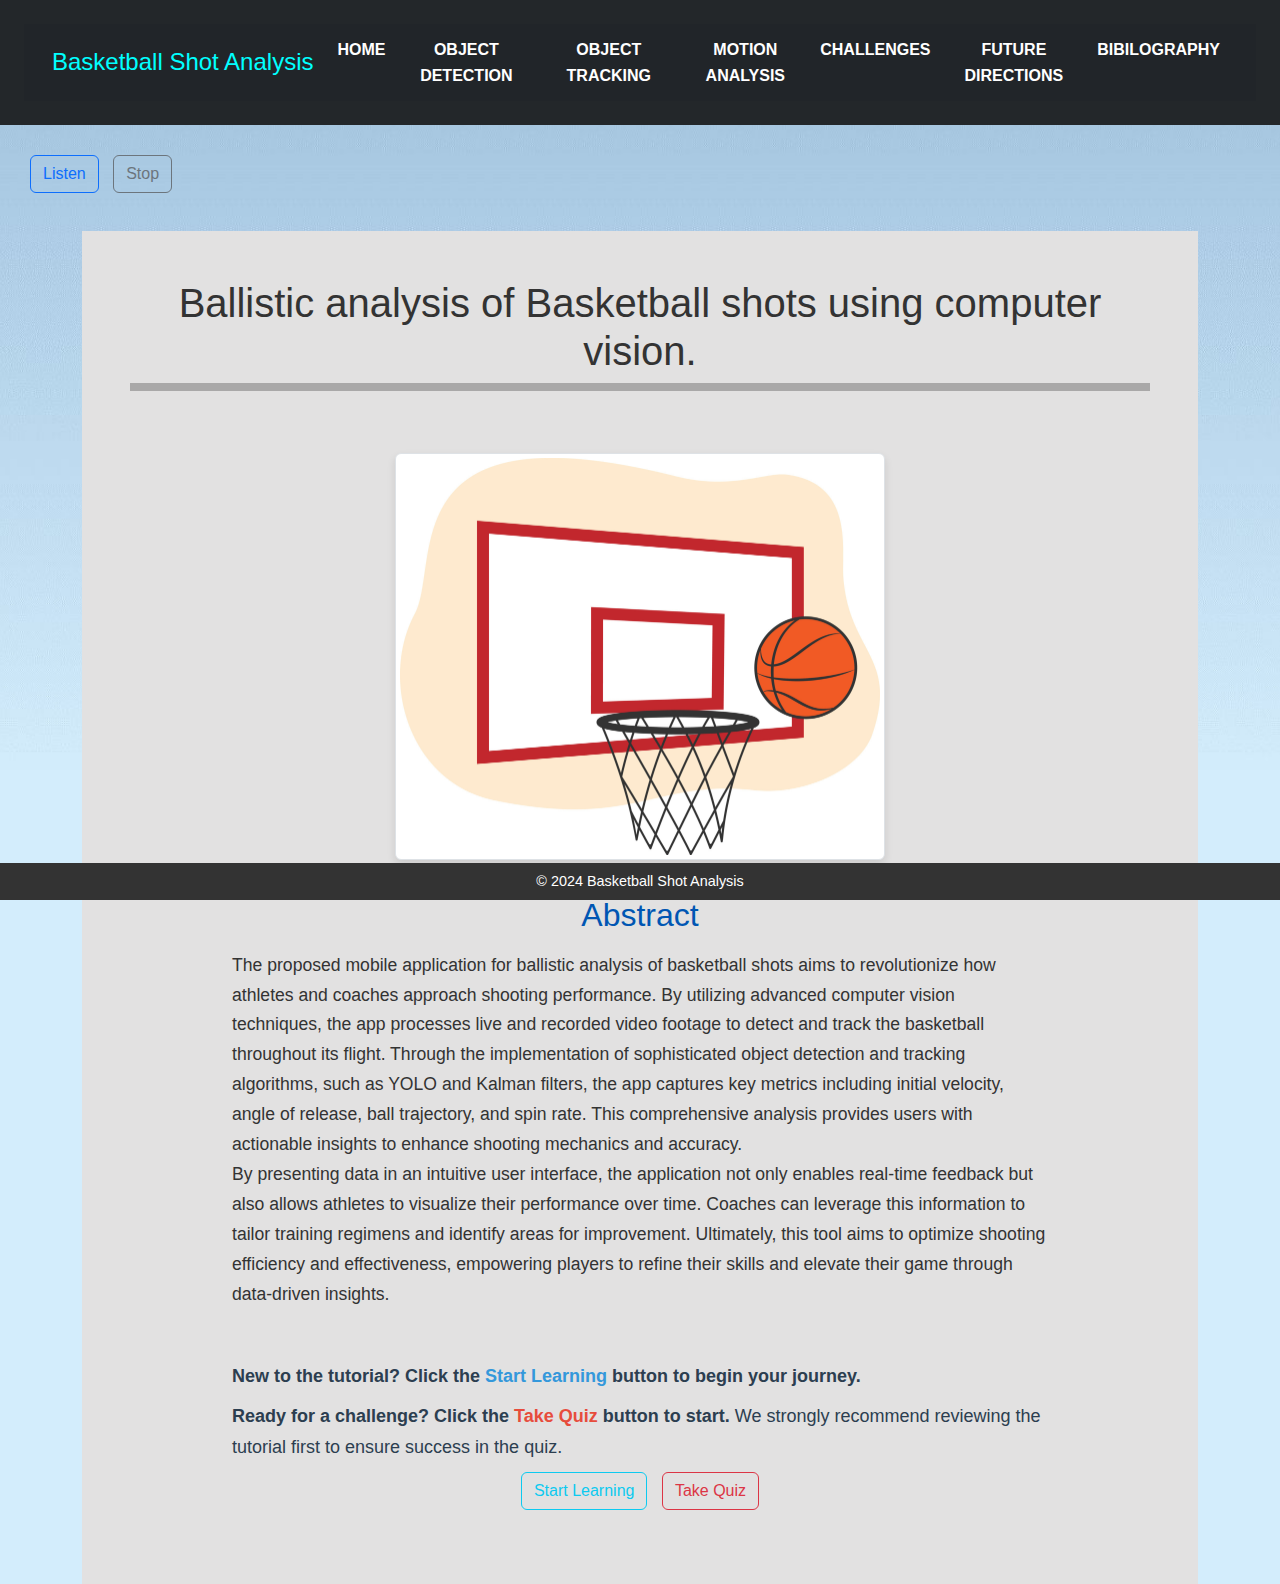
<file: index.html>
<!DOCTYPE html>
<html lang="en">
<head>
    <meta charset="UTF-8">
    <meta name="viewport" content="width=device-width, initial-scale=1.0">
    <title>Basketball Shot Analysis</title>
    <link href="https://cdn.jsdelivr.net/npm/bootstrap@5.3.0-alpha3/dist/css/bootstrap.min.css" rel="stylesheet">
    <link rel="stylesheet" href="styles.css">
    <link rel="stylesheet" href="https://cdnjs.cloudflare.com/ajax/libs/font-awesome/6.0.0-beta3/css/all.min.css">
</head>
<body>
    <header>
        <nav class="navbar navbar-expand-lg navbar-dark bg-dark">
            <div class="container-fluid">
                <a class="navbar-brand" href="#">Basketball Shot Analysis</a>
                <button class="navbar-toggler" type="button" data-bs-toggle="collapse" data-bs-target="#navbarNav" aria-controls="navbarNav" aria-expanded="false" aria-label="Toggle navigation">
                    <span class="navbar-toggler-icon"></span>
                </button>
                <div class="collapse navbar-collapse" id="navbarNav">
                    <ul class="navbar-nav ms-auto"> <!-- Added ms-auto for right alignment -->
                        <li class="nav-item">
                            <a class="nav-link" href="index.html">Home</a>
                        </li>
                        
                        <li class="nav-item">
                            <a class="nav-link" href="object_detection.html">Object Detection</a>
                        </li>
                        <li class="nav-item">
                            <a class="nav-link" href="object_tracking.html">Object Tracking</a>
                        </li>
                        <li class="nav-item">
                            <a class="nav-link" href="motion_analysis.html">Motion Analysis</a>
                        </li>
                        <li class="nav-item">
                            <a class="nav-link" href="challenges.html">Challenges</a>
                        </li>
                        <li class="nav-item">
                            <a class="nav-link" href="future_directions.html">Future Directions</a>
                        </li>
                        <li class="nav-item">
                            <a class="nav-link" href="bibilography.html">Bibilography</a>
                        </li>
                    </ul>
                </div>
            </div>
        </nav>
    </header>
    <div class="button-container">
        <a class="btn btn-outline-primary" onclick="speakText()" style="margin-right: 10px;">Listen</a>
        <a class="btn btn-outline-secondary" onclick="stopSpeaking()">Stop</a>
    </div>
    <main class="container mt-5">
        <section id="home" class="text-center">
            <div id="textToSpeak">
                <div class="intro">
                    <h1 style="text-align: center;">Ballistic analysis of Basketball shots using computer vision.</h1>
                    <hr style="border: 4px solid #000; width: 100%; margin: auto;">
                    <br><br>
                    <img src="assets\ball_1.jpg" alt="basketball_image" class="img-thumbnail" id="object_detetc_box">
                    <br><br>
                    <h2 >Abstract</h2>
                    <p style="text-align: left;">
                        The proposed mobile application for ballistic analysis of basketball shots aims to revolutionize how athletes and coaches approach shooting performance. By utilizing advanced computer vision techniques, the app processes live and recorded video footage to detect and track the basketball throughout its flight. Through the implementation of sophisticated object detection and tracking algorithms, such as YOLO and Kalman filters, the app captures key metrics including initial velocity, angle of release, ball trajectory, and spin rate. This comprehensive analysis provides users with actionable insights to enhance shooting mechanics and accuracy.
                    </p>
                    <p style="text-align: left;">
                        By presenting data in an intuitive user interface, the application not only enables real-time feedback but also allows athletes to visualize their performance over time. Coaches can leverage this information to tailor training regimens and identify areas for improvement. Ultimately, this tool aims to optimize shooting efficiency and effectiveness, empowering players to refine their skills and elevate their game through data-driven insights.
                    </p>
                    <br>
                    <br>
                    <p style="font-size: 18px; color: #2c3e50; font-family: 'Arial', sans-serif; margin-bottom: 10px; text-align: left;">
                        <strong>New to the tutorial? Click the <span style="color: #3498db;">Start Learning</span> button to begin your journey.</strong>
                    </p>
                    
                    <p style="font-size: 18px; color: #2c3e50; font-family: 'Arial', sans-serif; margin-bottom: 10px; text-align: left;">
                        <strong>Ready for a challenge? Click the <span style="color: #e74c3c;">Take Quiz</span> button to start.</strong> 
                        We strongly recommend reviewing the tutorial first to ensure success in the quiz.
                    </p>
                    
                    <a href="object_detection.html" class="btn btn-outline-info" style="margin-right: 10px;">Start Learning</a>
                    <a href="https://docs.google.com/forms/d/e/1FAIpQLSe4OY1Hdd3YyWwMsCJ2P6NpzTfpZp7NMorEbSms23AV73cHlw/viewform?usp=sf_link" class="btn btn-outline-danger">Take Quiz</a>
                    <br><br>
                </div>
            </div>
        </section>
    </main>
    

    <footer>
        <p>&copy; 2024 Basketball Shot Analysis</p>
    </footer>

    <!-- Bootstrap JavaScript -->
    <script src="https://cdn.jsdelivr.net/npm/bootstrap@5.3.0-alpha3/dist/js/bootstrap.bundle.min.js"></script>

    <script>
        function speakText() {
            const text = document.getElementById("textToSpeak").innerText; // Get text from a specific element
            const speech = new SpeechSynthesisUtterance(text);
            speech.lang = 'en-US'; // Set the language
            window.speechSynthesis.speak(speech);
        }
        function stopSpeaking() {
            window.speechSynthesis.cancel(); // Stop any ongoing speech
        }
        window.onbeforeunload = function () {
        stopSpeaking();
    };
    </script>
</body>
</html>
</file>
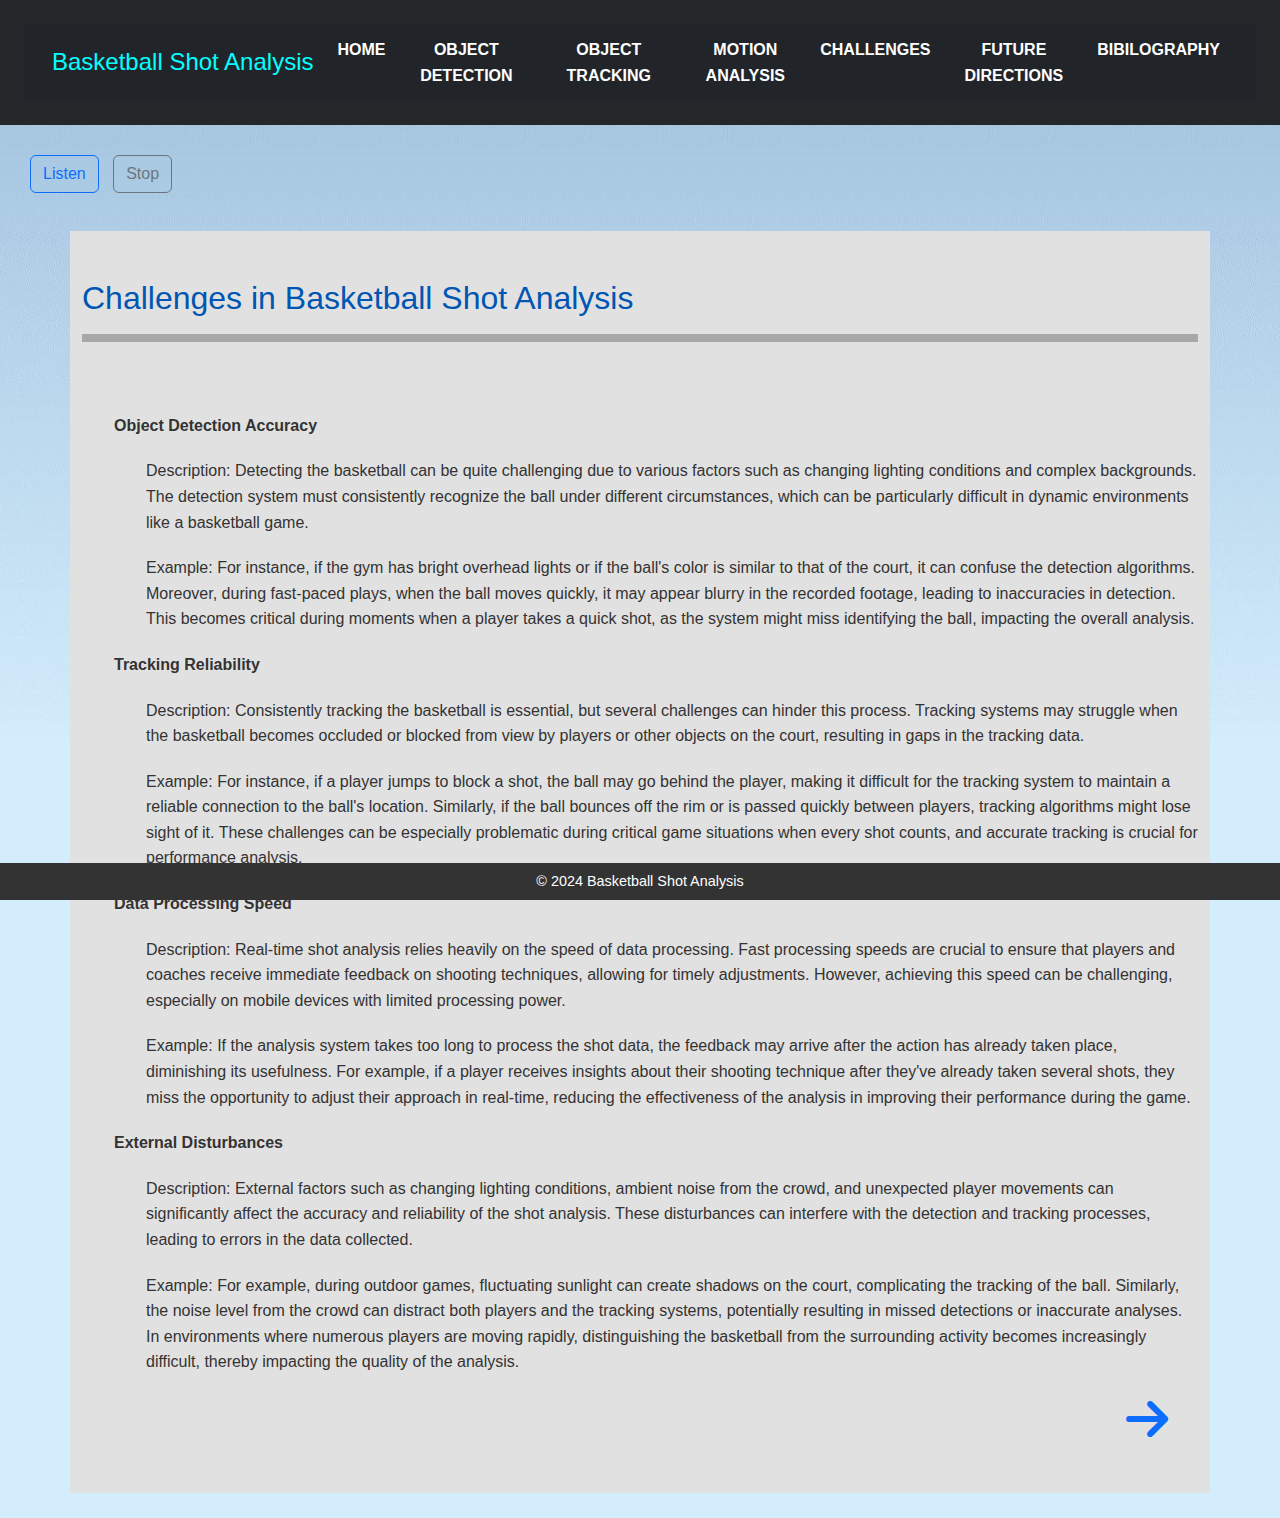
<file: challenges.html>
<!DOCTYPE html>
<html lang="en">
<head>
    <meta charset="UTF-8">
    <meta name="viewport" content="width=device-width, initial-scale=1.0">
    <title>Challenges in Basketball Shot Analysis</title>
    
    <link rel="stylesheet" href="https://cdnjs.cloudflare.com/ajax/libs/font-awesome/6.0.0-beta3/css/all.min.css">
    <link href="https://cdn.jsdelivr.net/npm/bootstrap@5.3.0-alpha3/dist/css/bootstrap.min.css" rel="stylesheet">
    <link rel="stylesheet" href="styles.css"> <!-- Your custom CSS -->
</head>
<body>
    <header>
        <nav class="navbar navbar-expand-lg navbar-dark bg-dark">
            <div class="container-fluid">
                <a class="navbar-brand" href="#">Basketball Shot Analysis</a>
                <button class="navbar-toggler" type="button" data-bs-toggle="collapse" data-bs-target="#navbarNav" aria-controls="navbarNav" aria-expanded="false" aria-label="Toggle navigation">
                    <span class="navbar-toggler-icon"></span>
                </button>
                <div class="collapse navbar-collapse" id="navbarNav">
                    <ul class="navbar-nav ms-auto"> <!-- Right aligned navbar -->
                        <li class="nav-item">
                            <a class="nav-link" href="index.html">Home</a>
                        </li>
                        
                        <li class="nav-item">
                            <a class="nav-link" href="object_detection.html">Object Detection</a>
                        </li>
                        <li class="nav-item">
                            <a class="nav-link" href="object_tracking.html">Object Tracking</a>
                        </li>
                        <li class="nav-item">
                            <a class="nav-link" href="motion_analysis.html">Motion Analysis</a>
                        </li>
                        <li class="nav-item">
                            <a class="nav-link" href="challenges.html">Challenges</a>
                        </li>
                        <li class="nav-item">
                            <a class="nav-link" href="future_directions.html">Future Directions</a>
                        </li>
                        <li class="nav-item">
                            <a class="nav-link" href="bibilography.html">Bibilography</a>
                        </li>
                    </ul>
                </div>
            </div>
        </nav>
    </header>
    <div class="button-container">
        <a class="btn btn-outline-primary" onclick="speakText()" style="margin-right: 10px;">Listen</a>
        <a class="btn btn-outline-secondary" onclick="stopSpeaking()">Stop</a>
    </div>
    <section id="challenges" class="container mt-5">
        <div id="textToSpeak">
        <h2>Challenges in Basketball Shot Analysis</h2>
        <hr style="border: 4px solid #000; width: 100%; margin: auto;">
        <br><br>
        <ul>
            <li style="margin: 20px 0; list-style-type: none;">
                <strong>Object Detection Accuracy</strong>
                <ul>
                    <li style="margin: 20px 0; list-style-type: none;">
                        Description: Detecting the basketball can be quite challenging due to various factors such as changing lighting conditions and complex backgrounds. The detection system must consistently recognize the ball under different circumstances, which can be particularly difficult in dynamic environments like a basketball game.
                    </li>
                    <li style="margin: 20px 0; list-style-type: none;">
                        Example: For instance, if the gym has bright overhead lights or if the ball's color is similar to that of the court, it can confuse the detection algorithms. Moreover, during fast-paced plays, when the ball moves quickly, it may appear blurry in the recorded footage, leading to inaccuracies in detection. This becomes critical during moments when a player takes a quick shot, as the system might miss identifying the ball, impacting the overall analysis.
                    </li>
                </ul>
            </li>
            <li style="margin: 20px 0; list-style-type: none;">
                <strong>Tracking Reliability</strong>
                <ul>
                    <li style="margin: 20px 0; list-style-type: none;">
                        Description: Consistently tracking the basketball is essential, but several challenges can hinder this process. Tracking systems may struggle when the basketball becomes occluded or blocked from view by players or other objects on the court, resulting in gaps in the tracking data.
                    </li>
                    <li style="margin: 20px 0; list-style-type: none;">
                        Example: For instance, if a player jumps to block a shot, the ball may go behind the player, making it difficult for the tracking system to maintain a reliable connection to the ball's location. Similarly, if the ball bounces off the rim or is passed quickly between players, tracking algorithms might lose sight of it. These challenges can be especially problematic during critical game situations when every shot counts, and accurate tracking is crucial for performance analysis.
                    </li>
                </ul>
            </li>
            <li style="margin: 20px 0; list-style-type: none;">
                <strong>Data Processing Speed</strong>
                <ul>
                    <li style="margin: 20px 0; list-style-type: none;">
                        Description: Real-time shot analysis relies heavily on the speed of data processing. Fast processing speeds are crucial to ensure that players and coaches receive immediate feedback on shooting techniques, allowing for timely adjustments. However, achieving this speed can be challenging, especially on mobile devices with limited processing power.
                    </li>
                    <li style="margin: 20px 0; list-style-type: none;">
                        Example: If the analysis system takes too long to process the shot data, the feedback may arrive after the action has already taken place, diminishing its usefulness. For example, if a player receives insights about their shooting technique after they've already taken several shots, they miss the opportunity to adjust their approach in real-time, reducing the effectiveness of the analysis in improving their performance during the game.
                    </li>
                </ul>
            </li>
            <li style="margin: 20px 0; list-style-type: none;">
                <strong>External Disturbances</strong>
                <ul>
                    <li style="margin: 20px 0; list-style-type: none;">
                        Description: External factors such as changing lighting conditions, ambient noise from the crowd, and unexpected player movements can significantly affect the accuracy and reliability of the shot analysis. These disturbances can interfere with the detection and tracking processes, leading to errors in the data collected.
                    </li>
                    <li style="margin: 20px 0; list-style-type: none;">
                        Example: For example, during outdoor games, fluctuating sunlight can create shadows on the court, complicating the tracking of the ball. Similarly, the noise level from the crowd can distract both players and the tracking systems, potentially resulting in missed detections or inaccurate analyses. In environments where numerous players are moving rapidly, distinguishing the basketball from the surrounding activity becomes increasingly difficult, thereby impacting the quality of the analysis.
                    </li>
                </ul>
            </li>
        </ul>
        
        <div class="navigation-buttons" style="display: flex; justify-content: flex-end;">
            <a href="future_directions.html" style="margin-right: 30px;">
                 <i class="fas fa-arrow-right fa-3x"></i>
            </a>
        </div>
        
        
        </div>
    </section>
    <br>
    <footer>
        <p>&copy; 2024 Basketball Shot Analysis</p>
    </footer>

    <!-- Bootstrap JS -->
    <script src="https://cdn.jsdelivr.net/npm/bootstrap@5.3.0-alpha3/dist/js/bootstrap.bundle.min.js"></script>
    <script>
        function speakText() {
            const text = document.getElementById("textToSpeak").innerText; // Get text from a specific element
            const speech = new SpeechSynthesisUtterance(text);
            speech.lang = 'en-US'; // Set the language
            window.speechSynthesis.speak(speech);
        }
        function stopSpeaking() {
            window.speechSynthesis.cancel(); // Stop any ongoing speech
        }
        window.onbeforeunload = function () {
        stopSpeaking();
    };
    </script>
</body>
</html>
</file>
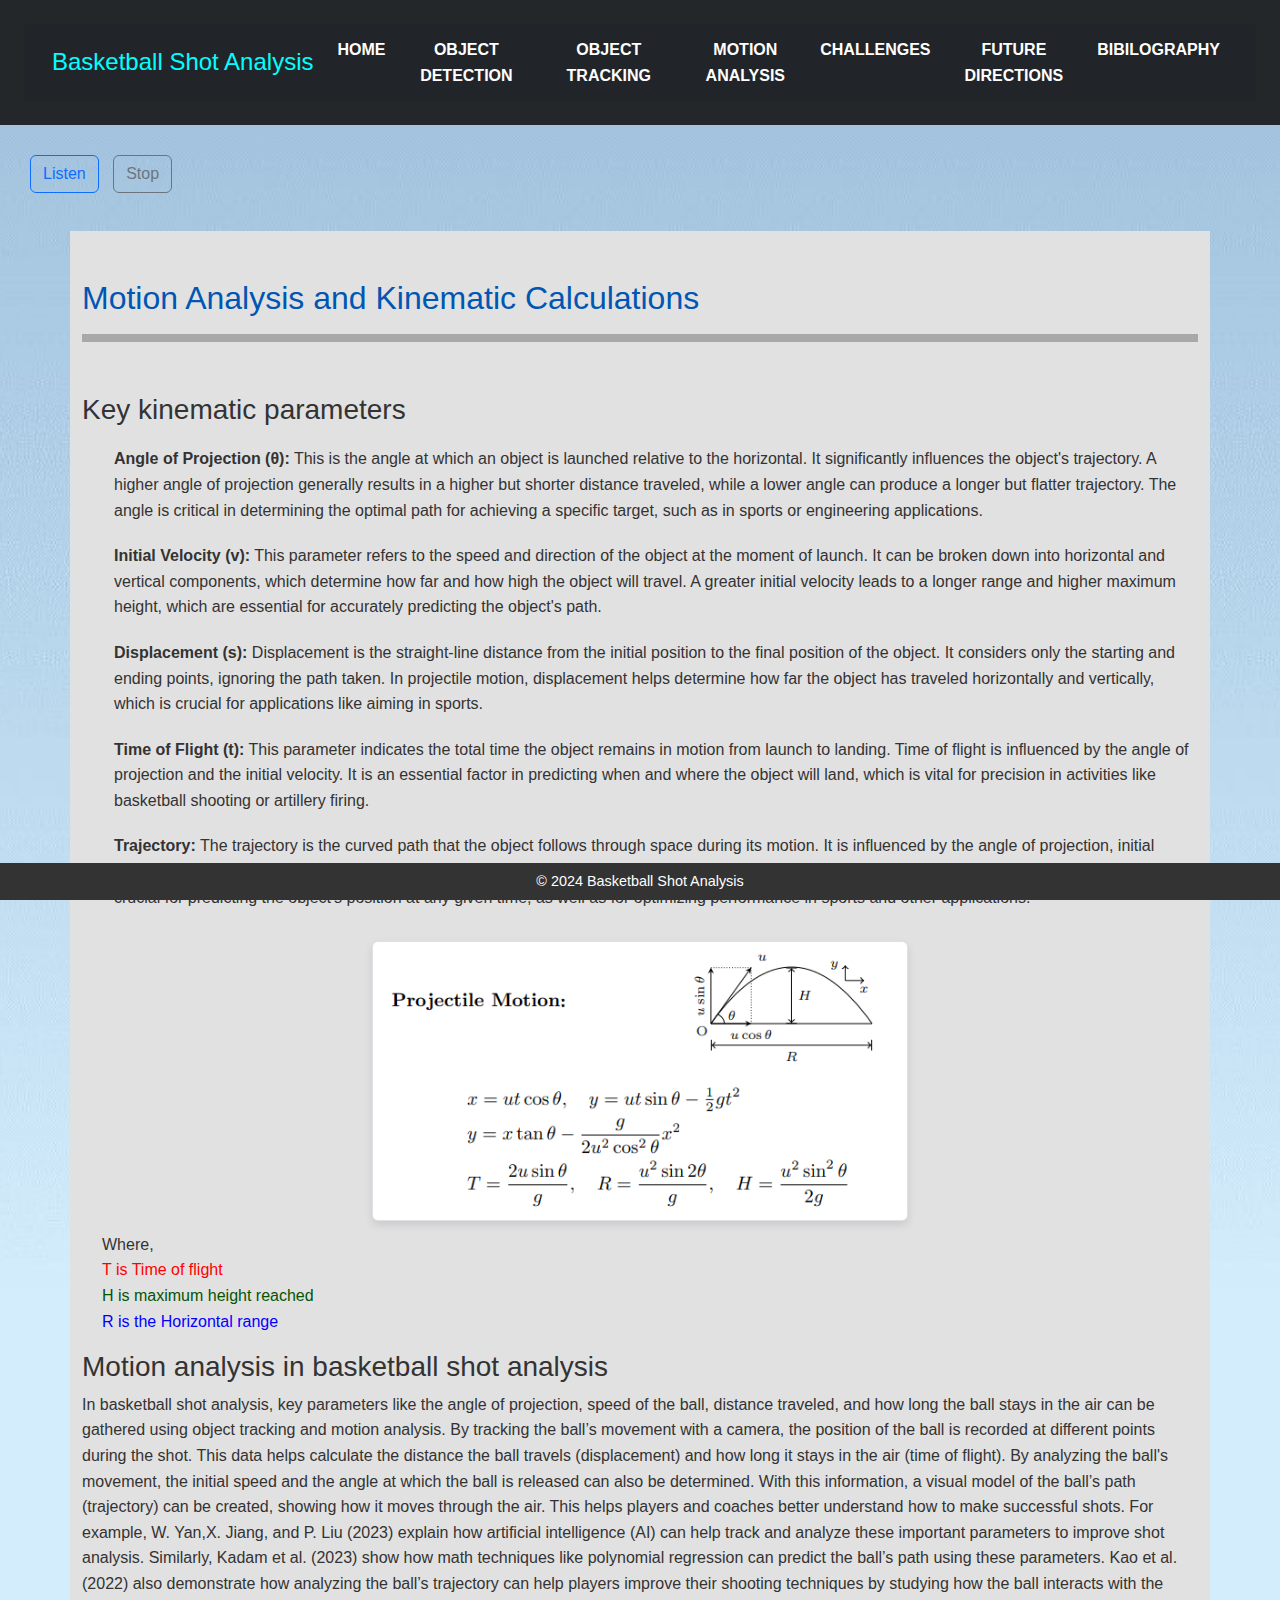
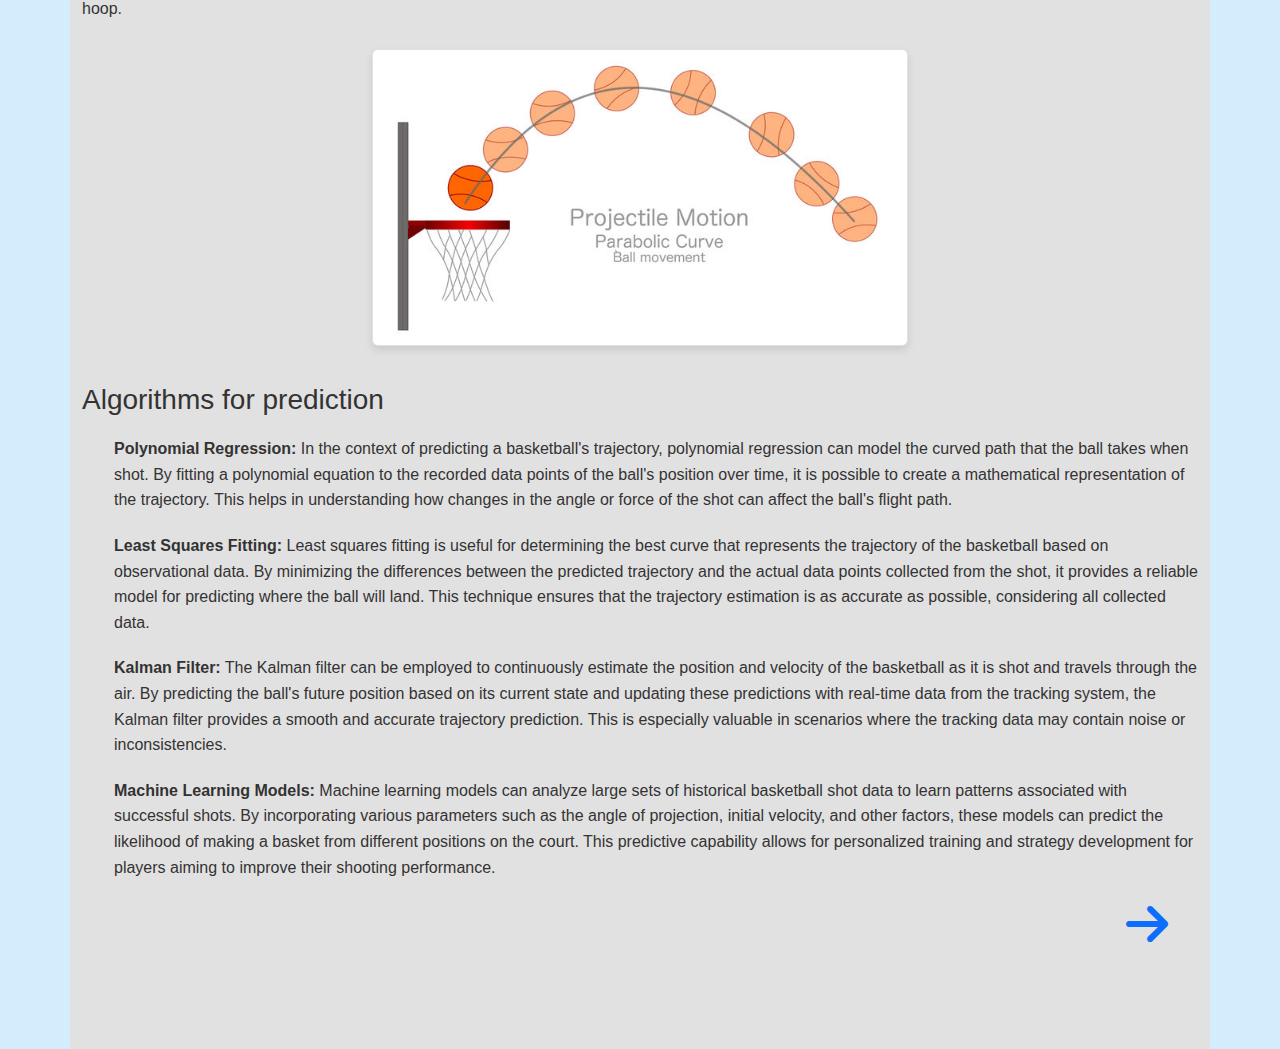
<file: motion_analysis.html>
<!DOCTYPE html>
<html lang="en">
<head>
    <meta charset="UTF-8">
    <meta name="viewport" content="width=device-width, initial-scale=1.0">
    <title>Motion Analysis and Kinematic Calculations</title>
    
    <!-- Bootstrap CSS -->
    <link href="https://cdn.jsdelivr.net/npm/bootstrap@5.3.0-alpha3/dist/css/bootstrap.min.css" rel="stylesheet">
    <link rel="stylesheet" href="styles.css">
    <link rel="stylesheet" href="https://cdnjs.cloudflare.com/ajax/libs/font-awesome/6.0.0-beta3/css/all.min.css">
</head>
<body>
    <header>
        <nav class="navbar navbar-expand-lg navbar-dark bg-dark">
            <div class="container-fluid">
                <a class="navbar-brand" href="#">Basketball Shot Analysis</a>
                <button class="navbar-toggler" type="button" data-bs-toggle="collapse" data-bs-target="#navbarNav" aria-controls="navbarNav" aria-expanded="false" aria-label="Toggle navigation">
                    <span class="navbar-toggler-icon"></span>
                </button>
                <div class="collapse navbar-collapse" id="navbarNav">
                    <ul class="navbar-nav ms-auto">
                        <li class="nav-item">
                            <a class="nav-link" href="index.html">Home</a>
                        </li>
                        
                        <li class="nav-item">
                            <a class="nav-link" href="object_detection.html">Object Detection</a>
                        </li>
                        <li class="nav-item">
                            <a class="nav-link" href="object_tracking.html">Object Tracking</a>
                        </li>
                        <li class="nav-item">
                            <a class="nav-link" href="motion_analysis.html">Motion Analysis</a>
                        </li>
                        <li class="nav-item">
                            <a class="nav-link" href="challenges.html">Challenges</a>
                        </li>
                        <li class="nav-item">
                            <a class="nav-link" href="future_directions.html">Future Directions</a>
                        </li>
                        <li class="nav-item">
                            <a class="nav-link" href="bibilography.html">Bibilography</a>
                        </li>
                    </ul>
                </div>
            </div>
        </nav>
    </header>
    <div class="button-container">
        <a class="btn btn-outline-primary" onclick="speakText()" style="margin-right: 10px;">Listen</a>
        <a class="btn btn-outline-secondary" onclick="stopSpeaking()">Stop</a>
    </div>
    <section id="motion-analysis" class="container mt-5">
        <div id="textToSpeak">
        <h2>Motion Analysis and Kinematic Calculations</h2>
        <hr style="border: 4px solid #000; width: 100%; margin: auto;">
        <br><br>
        
        <h3>Key kinematic parameters</h3>
        <ul>
            <li style="margin: 20px 0; list-style-type: none;">
                <strong>Angle of Projection (θ):</strong> This is the angle at which an object is launched relative to the horizontal. It significantly influences the object's trajectory. A higher angle of projection generally results in a higher but shorter distance traveled, while a lower angle can produce a longer but flatter trajectory. The angle is critical in determining the optimal path for achieving a specific target, such as in sports or engineering applications.
            </li>
            <li style="margin: 20px 0; list-style-type: none;">
                <strong>Initial Velocity (v):</strong> This parameter refers to the speed and direction of the object at the moment of launch. It can be broken down into horizontal and vertical components, which determine how far and how high the object will travel. A greater initial velocity leads to a longer range and higher maximum height, which are essential for accurately predicting the object's path.
            </li>
            <li style="margin: 20px 0; list-style-type: none;">
                <strong>Displacement (s):</strong> Displacement is the straight-line distance from the initial position to the final position of the object. It considers only the starting and ending points, ignoring the path taken. In projectile motion, displacement helps determine how far the object has traveled horizontally and vertically, which is crucial for applications like aiming in sports.
            </li>
            <li style="margin: 20px 0; list-style-type: none;">
                <strong>Time of Flight (t):</strong> This parameter indicates the total time the object remains in motion from launch to landing. Time of flight is influenced by the angle of projection and the initial velocity. It is an essential factor in predicting when and where the object will land, which is vital for precision in activities like basketball shooting or artillery firing.
            </li>
            <li style="margin: 20px 0; list-style-type: none;">
                <strong>Trajectory:</strong> The trajectory is the curved path that the object follows through space during its motion. It is influenced by the angle of projection, initial velocity, and gravitational force acting on the object. The shape of the trajectory is typically parabolic in ideal projectile motion, and understanding it is crucial for predicting the object's position at any given time, as well as for optimizing performance in sports and other applications.
            </li>
        </ul>
        <div style="display: flex;justify-content: center;">
        <img src="assets\basketball_motion\projectile_formula.png",alt="Formulas" class="img-thumbnail" id="object_detetc_box">
        </div>
        <p style="margin-left: 20px;">
            Where,<br>
            <span style="color: red;">T is Time of flight</span><br>
            <span style="color: rgb(4, 85, 4);">H is maximum height reached</span><br>
            <span style="color: blue;">R is the Horizontal range</span>
        </p>
        
        <h3>Motion analysis in basketball shot analysis </h3>
        <p>In basketball shot analysis, key parameters like the angle of projection, speed of the ball, distance traveled, and how long the ball stays in the air can be gathered using object tracking and motion analysis. By tracking the ball’s movement with a camera, the position of the ball is recorded at different points during the shot. This data helps calculate the distance the ball travels (displacement) and how long it stays in the air (time of flight). By analyzing the ball's movement, the initial speed and the angle at which the ball is released can also be determined. With this information, a visual model of the ball’s path (trajectory) can be created, showing how it moves through the air. This helps players and coaches better understand how to make successful shots.

            For example, W. Yan,X. Jiang, and P. Liu (2023) explain how artificial intelligence (AI) can help track and analyze these important parameters to improve shot analysis. Similarly,  Kadam et al. (2023) show how math techniques like polynomial regression can predict the ball’s path using these parameters. Kao et al. (2022) also demonstrate how analyzing the ball’s trajectory can help players improve their shooting techniques by studying how the ball interacts with the hoop.</p>
        <div style="display: flex;justify-content: center;">
            <img src="assets\basketball_motion\motion_basketball.jpg",alt="Formulas" class="img-thumbnail" id="object_detetc_box">
        </div>
        <br>
        <h3>Algorithms for prediction</h3>
        <ul>
            <li style="margin: 20px 0; list-style-type: none;">
                <strong>Polynomial Regression:</strong> 
                In the context of predicting a basketball's trajectory, polynomial regression can model the curved path that the ball takes when shot. By fitting a polynomial equation to the recorded data points of the ball's position over time, it is possible to create a mathematical representation of the trajectory. This helps in understanding how changes in the angle or force of the shot can affect the ball's flight path.
            </li>
            <li style="margin: 20px 0; list-style-type: none;">
                <strong>Least Squares Fitting:</strong> 
                Least squares fitting is useful for determining the best curve that represents the trajectory of the basketball based on observational data. By minimizing the differences between the predicted trajectory and the actual data points collected from the shot, it provides a reliable model for predicting where the ball will land. This technique ensures that the trajectory estimation is as accurate as possible, considering all collected data.
            </li>
            <li style="margin: 20px 0; list-style-type: none;">
                <strong>Kalman Filter:</strong> 
                The Kalman filter can be employed to continuously estimate the position and velocity of the basketball as it is shot and travels through the air. By predicting the ball's future position based on its current state and updating these predictions with real-time data from the tracking system, the Kalman filter provides a smooth and accurate trajectory prediction. This is especially valuable in scenarios where the tracking data may contain noise or inconsistencies.
            </li>
            <li style="margin: 20px 0; list-style-type: none;">
                <strong>Machine Learning Models:</strong> 
                Machine learning models can analyze large sets of historical basketball shot data to learn patterns associated with successful shots. By incorporating various parameters such as the angle of projection, initial velocity, and other factors, these models can predict the likelihood of making a basket from different positions on the court. This predictive capability allows for personalized training and strategy development for players aiming to improve their shooting performance.
            </li>
        </ul>
        <div class="navigation-buttons" style="display: flex; justify-content: flex-end;">
            <a href="challenges.html" style="margin-right: 30px;">
                 <i class="fas fa-arrow-right fa-3x"></i>
            </a>
        </div> 

        <br><br>
        </div>
    </section>

    <footer>
        <p>&copy; 2024 Basketball Shot Analysis</p>
    </footer>

    <!-- Bootstrap JS -->
    <script src="https://cdn.jsdelivr.net/npm/bootstrap@5.3.0-alpha3/dist/js/bootstrap.bundle.min.js"></script>
    <script>
        function speakText() {
            const text = document.getElementById("textToSpeak").innerText; // Get text from a specific element
            const speech = new SpeechSynthesisUtterance(text);
            speech.lang = 'en-US'; // Set the language
            window.speechSynthesis.speak(speech);
        }
        function stopSpeaking() {
            window.speechSynthesis.cancel(); // Stop any ongoing speech
        }
        window.onbeforeunload = function () {
        stopSpeaking();
    };
    </script>
</body>
</html>
</file>
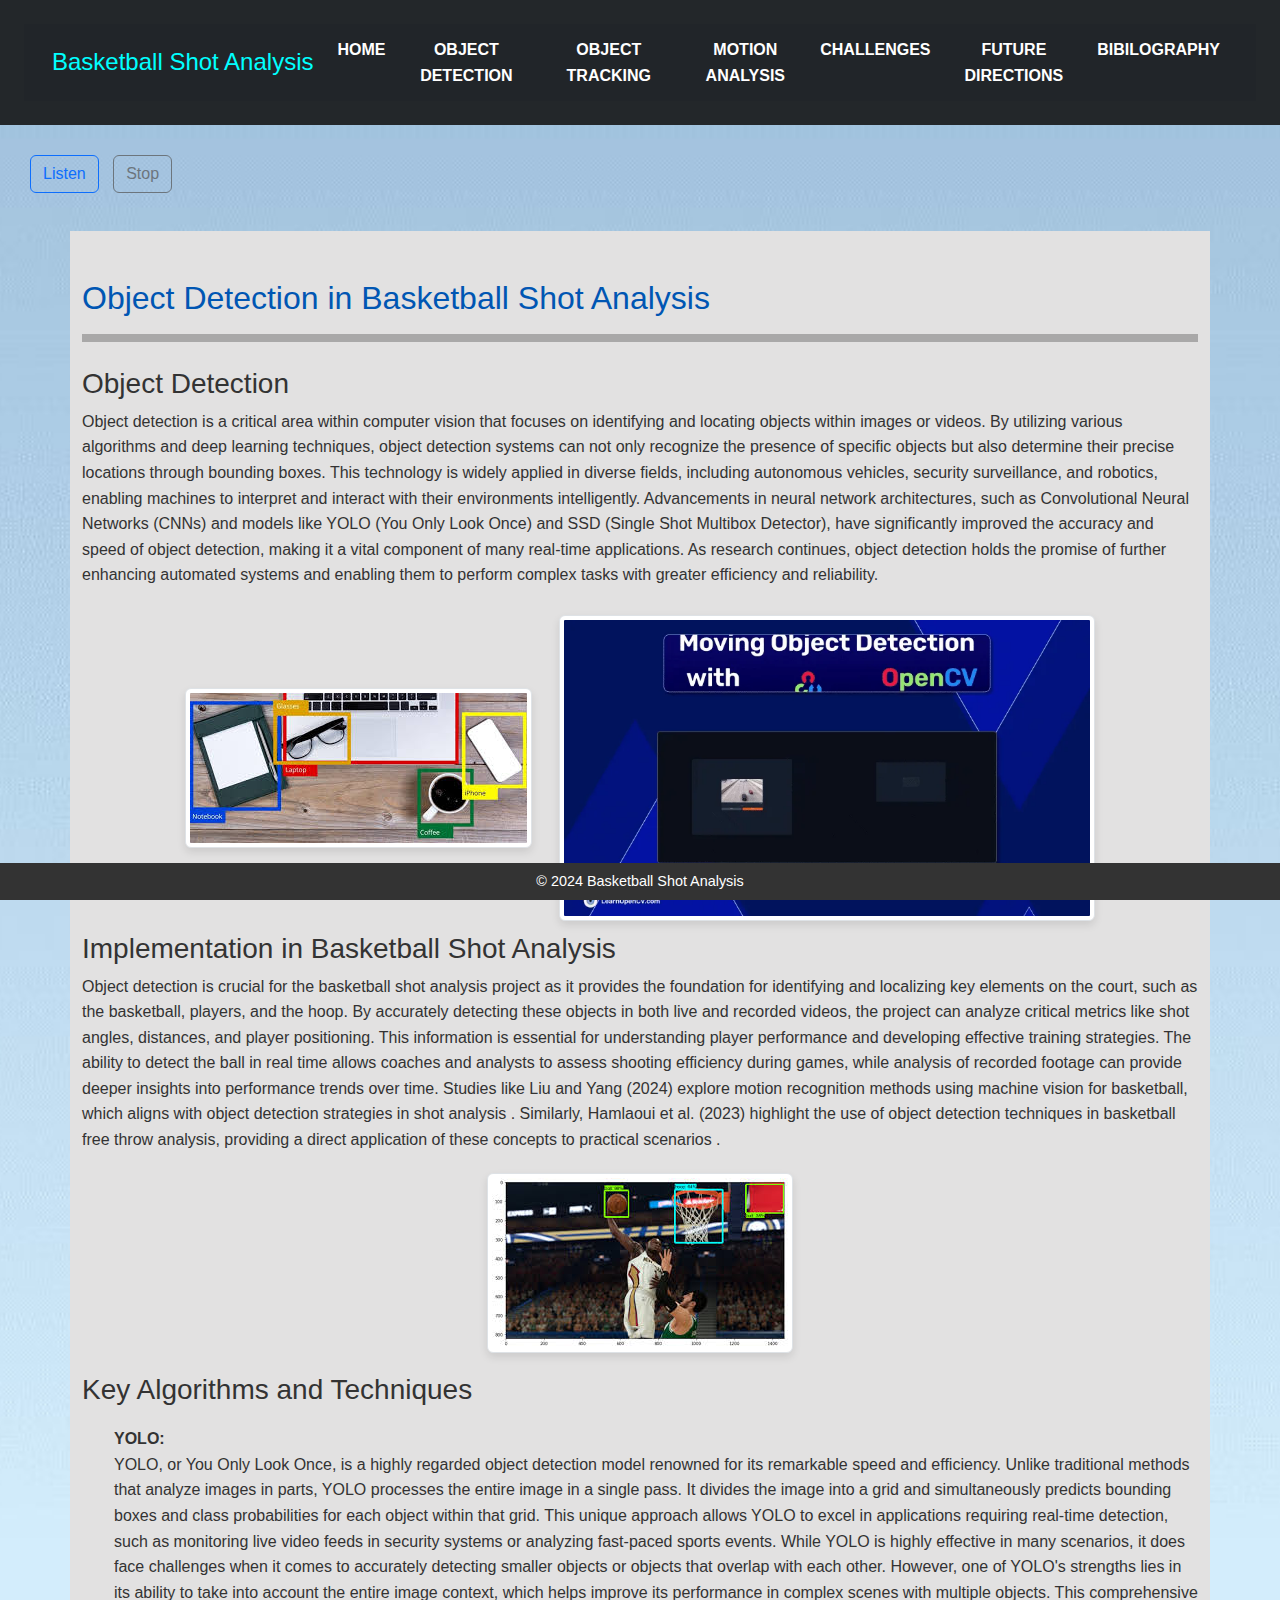
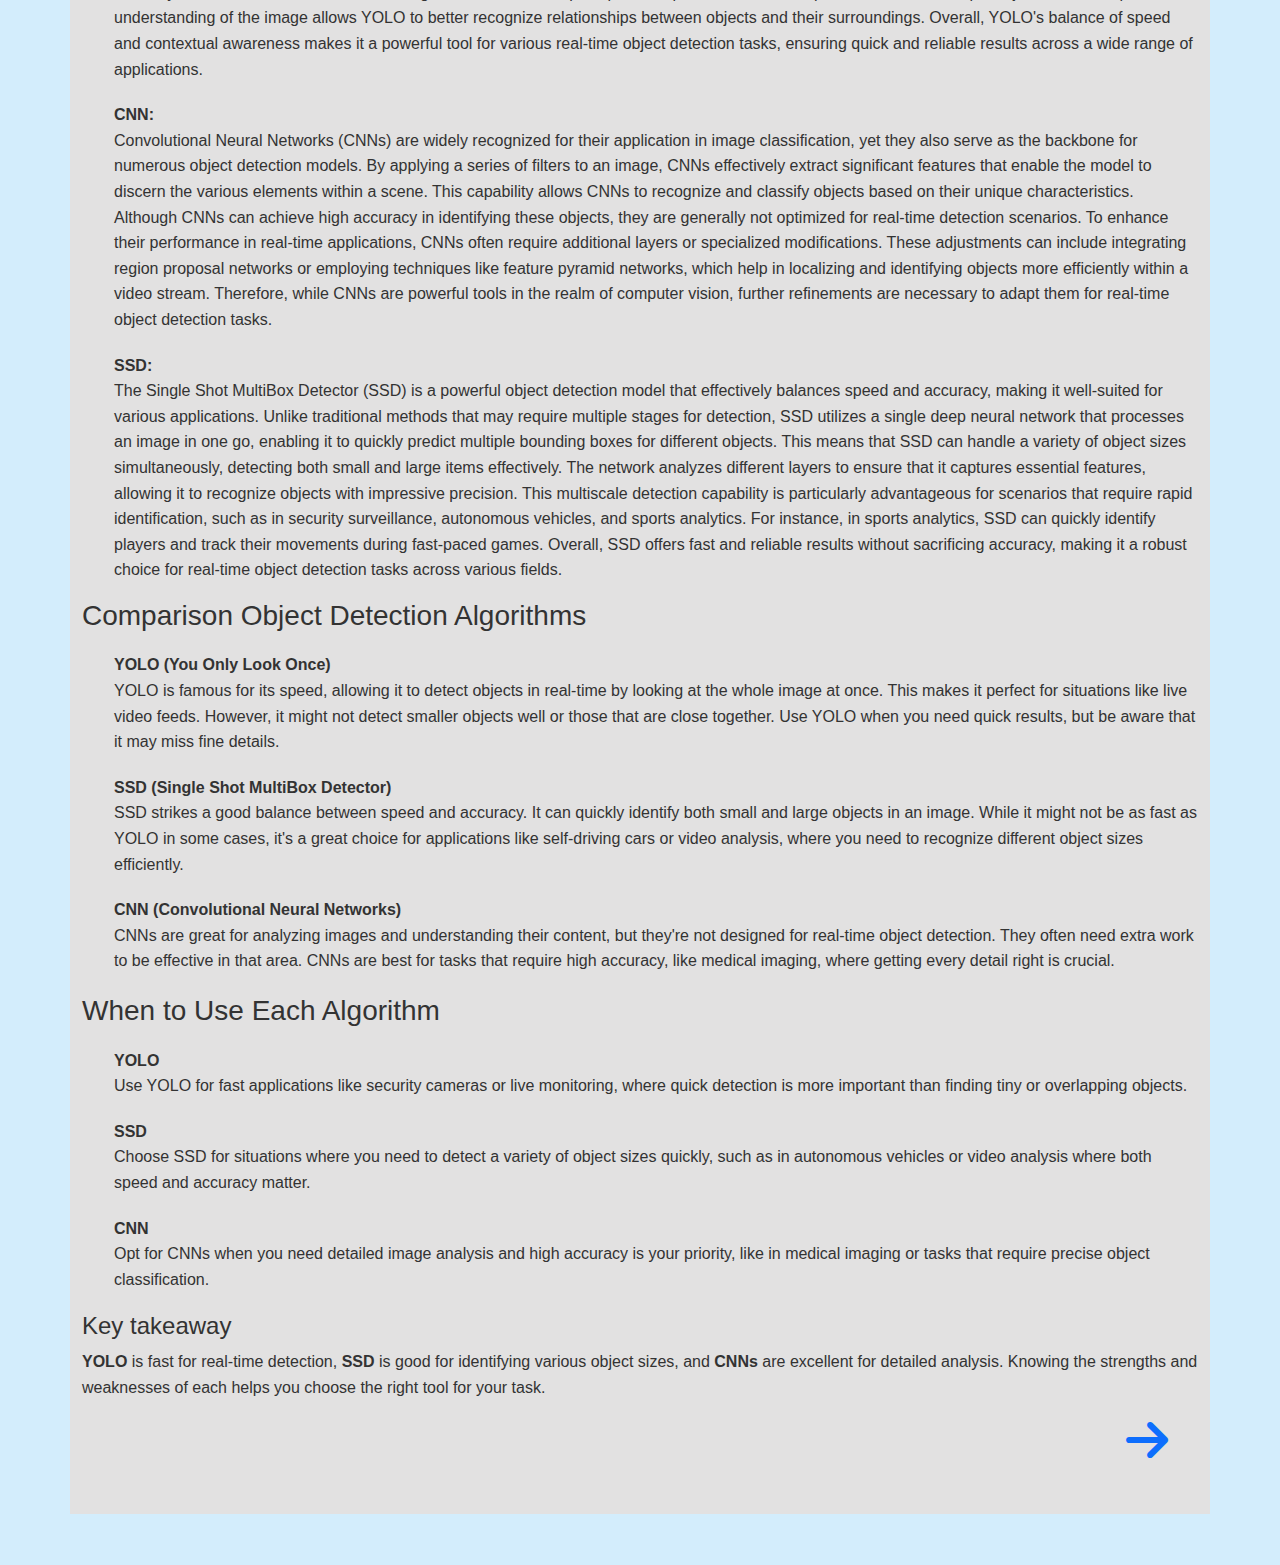
<file: object_detection.html>
<!DOCTYPE html>
<html lang="en">
<head>
    <meta charset="UTF-8">
    <meta name="viewport" content="width=device-width, initial-scale=1.0">
    <title>Object Detection in Basketball Shot Analysis</title>
    
    <!-- Bootstrap CSS -->
    <link href="https://cdn.jsdelivr.net/npm/bootstrap@5.3.0-alpha3/dist/css/bootstrap.min.css" rel="stylesheet">
    <link rel="stylesheet" href="styles.css">
    <link rel="stylesheet" href="https://cdnjs.cloudflare.com/ajax/libs/font-awesome/6.0.0-beta3/css/all.min.css">
</head>
<body>
    <header>
        <nav class="navbar navbar-expand-lg navbar-dark bg-dark">
            <div class="container-fluid">
                <a class="navbar-brand" href="#">Basketball Shot Analysis</a>
                <button class="navbar-toggler" type="button" data-bs-toggle="collapse" data-bs-target="#navbarNav" aria-controls="navbarNav" aria-expanded="false" aria-label="Toggle navigation">
                    <span class="navbar-toggler-icon"></span>
                </button>
                <div class="collapse navbar-collapse" id="navbarNav">
                    <ul class="navbar-nav ms-auto">
                        <li class="nav-item">
                            <a class="nav-link" href="index.html">Home</a>
                        </li>
                        
                        <li class="nav-item">
                            <a class="nav-link" href="object_detection.html">Object Detection</a>
                        </li>
                        <li class="nav-item">
                            <a class="nav-link" href="object_tracking.html">Object Tracking</a>
                        </li>
                        <li class="nav-item">
                            <a class="nav-link" href="motion_analysis.html">Motion Analysis</a>
                        </li>
                        <li class="nav-item">
                            <a class="nav-link" href="challenges.html">Challenges</a>
                        </li>
                        <li class="nav-item">
                            <a class="nav-link" href="future_directions.html">Future Directions</a>
                        </li>
                        <li class="nav-item">
                            <a class="nav-link" href="bibilography.html">Bibilography</a>
                        </li>
                        
                    </ul>
                </div>
            </div>
        </nav>
    </header>
    <div class="button-container">
        <a class="btn btn-outline-primary" onclick="speakText()" style="margin-right: 10px;">Listen</a>
        <a class="btn btn-outline-secondary" onclick="stopSpeaking()">Stop</a>
    </div>
    <section id="object-detection" class="container mt-5">
        <div id="textToSpeak">
        <h2>Object Detection in Basketball Shot Analysis</h2>
        <hr style="border: 4px solid #000; width: 100%; margin: auto;">
        <br>
        <h3>Object Detection</h3>
        <p >Object detection is a critical area within computer vision that focuses on identifying and locating objects within images or videos. By utilizing various algorithms and deep learning techniques, object detection systems can not only recognize the presence of specific objects but also determine their precise locations through bounding boxes. This technology is widely applied in diverse fields, including autonomous vehicles, security surveillance, and robotics, enabling machines to interpret and interact with their environments intelligently. Advancements in neural network architectures, such as Convolutional Neural Networks (CNNs) and models like YOLO (You Only Look Once) and SSD (Single Shot Multibox Detector), have significantly improved the accuracy and speed of object detection, making it a vital component of many real-time applications. As research continues, object detection holds the promise of further enhancing automated systems and enabling them to perform complex tasks with greater efficiency and reliability.</p>
        <div class="object_image_container">
        <img src="assets\object_detection\obj_detect.jpeg" alt="object_detection_image" class="img-thumbnail" id="object_detetc_box">
        <img src="assets\object_detection\object_detectio_gif.webp" alt="object_detection_gif" class="img-thumbnail" id="object_detetc_box">
        </div>
        <h3>Implementation in Basketball Shot Analysis</h3>
        <p>Object detection is crucial for the basketball shot analysis project as it provides the foundation for identifying and localizing key elements on the court, such as the basketball, players, and the hoop. By accurately detecting these objects in both live and recorded videos, the project can analyze critical metrics like shot angles, distances, and player positioning. This information is essential for understanding player performance and developing effective training strategies. The ability to detect the ball in real time allows coaches and analysts to assess shooting efficiency during games, while analysis of recorded footage can provide deeper insights into performance trends over time. Studies like Liu and Yang (2024) explore motion recognition methods using machine vision for basketball, which aligns with object detection strategies in shot analysis . Similarly, Hamlaoui et al. (2023) highlight the use of object detection techniques in basketball free throw analysis, providing a direct application of these concepts to practical scenarios .

        </p>


        <img src="assets\object_detection\bb_detct.jpeg" alt="object_detection_image" class="img-thumbnail">
        <h3>Key Algorithms and Techniques</h3>
        <ul>
            <li style="margin: 20px 0; list-style-type: none;"><strong>YOLO:</strong><br>YOLO, or You Only Look Once, is a highly regarded object detection model renowned for its remarkable speed and efficiency. Unlike traditional methods that analyze images in parts, YOLO processes the entire image in a single pass. It divides the image into a grid and simultaneously predicts bounding boxes and class probabilities for each object within that grid. This unique approach allows YOLO to excel in applications requiring real-time detection, such as monitoring live video feeds in security systems or analyzing fast-paced sports events.
                While YOLO is highly effective in many scenarios, it does face challenges when it comes to accurately detecting smaller objects or objects that overlap with each other. However, one of YOLO's strengths lies in its ability to take into account the entire image context, which helps improve its performance in complex scenes with multiple objects. This comprehensive understanding of the image allows YOLO to better recognize relationships between objects and their surroundings. Overall, YOLO's balance of speed and contextual awareness makes it a powerful tool for various real-time object detection tasks, ensuring quick and reliable results across a wide range of applications.</li>
            <li style="margin: 20px 0; list-style-type: none;"></li><strong>CNN:</strong><br>Convolutional Neural Networks (CNNs) are widely recognized for their application in image classification, yet they also serve as the backbone for numerous object detection models. By applying a series of filters to an image, CNNs effectively extract significant features that enable the model to discern the various elements within a scene. This capability allows CNNs to recognize and classify objects based on their unique characteristics. Although CNNs can achieve high accuracy in identifying these objects, they are generally not optimized for real-time detection scenarios. To enhance their performance in real-time applications, CNNs often require additional layers or specialized modifications. These adjustments can include integrating region proposal networks or employing techniques like feature pyramid networks, which help in localizing and identifying objects more efficiently within a video stream. Therefore, while CNNs are powerful tools in the realm of computer vision, further refinements are necessary to adapt them for real-time object detection tasks.</li>
            <li style="margin: 20px 0; list-style-type: none;"></li><strong>SSD:</strong><br>The Single Shot MultiBox Detector (SSD) is a powerful object detection model that effectively balances speed and accuracy, making it well-suited for various applications. Unlike traditional methods that may require multiple stages for detection, SSD utilizes a single deep neural network that processes an image in one go, enabling it to quickly predict multiple bounding boxes for different objects. This means that SSD can handle a variety of object sizes simultaneously, detecting both small and large items effectively. The network analyzes different layers to ensure that it captures essential features, allowing it to recognize objects with impressive precision.

                This multiscale detection capability is particularly advantageous for scenarios that require rapid identification, such as in security surveillance, autonomous vehicles, and sports analytics. For instance, in sports analytics, SSD can quickly identify players and track their movements during fast-paced games. Overall, SSD offers fast and reliable results without sacrificing accuracy, making it a robust choice for real-time object detection tasks across various fields.</li>
        </ul>
        <h3>Comparison  Object Detection Algorithms</h3>

            <ul>
                <li style="margin: 20px 0; list-style-type: none;">
                    <strong>YOLO (You Only Look Once)</strong>
                    <p>
                        YOLO is famous for its speed, allowing it to detect objects in real-time by looking at the whole image at once. This makes it perfect for situations like live video feeds. However, it might not detect smaller objects well or those that are close together. Use YOLO when you need quick results, but be aware that it may miss fine details.
                    </p>
                </li>
                
                <li style="margin: 20px 0; list-style-type: none;">
                    <strong>SSD (Single Shot MultiBox Detector)</strong>
                    <p>
                        SSD strikes a good balance between speed and accuracy. It can quickly identify both small and large objects in an image. While it might not be as fast as YOLO in some cases, it's a great choice for applications like self-driving cars or video analysis, where you need to recognize different object sizes efficiently.
                    </p>
                </li>
                
                <li style="margin: 20px 0; list-style-type: none;">
                    <strong>CNN (Convolutional Neural Networks)</strong>
                    <p>
                        CNNs are great for analyzing images and understanding their content, but they're not designed for real-time object detection. They often need extra work to be effective in that area. CNNs are best for tasks that require high accuracy, like medical imaging, where getting every detail right is crucial.
                    </p>
                </li>
            </ul>

        <h3>When to Use Each Algorithm</h3>

            <ul>
                <li style="margin: 20px 0; list-style-type: none;">
                    <strong>YOLO</strong>
                    <p>
                        Use YOLO for fast applications like security cameras or live monitoring, where quick detection is more important than finding tiny or overlapping objects.
                    </p>
                </li>
                
                <li style="margin: 20px 0; list-style-type: none;">
                    <strong>SSD</strong>
                    <p>
                        Choose SSD for situations where you need to detect a variety of object sizes quickly, such as in autonomous vehicles or video analysis where both speed and accuracy matter.
                    </p>
                </li>
                
                <li style="margin: 20px 0; list-style-type: none;">
                    <strong>CNN</strong>
                    <p>
                        Opt for CNNs when you need detailed image analysis and high accuracy is your priority, like in medical imaging or tasks that require precise object classification.
                    </p>
                </li>
            </ul>

        <h4>Key takeaway</h4>
            <p>
                <b>YOLO</b> is fast for real-time detection, <b>SSD</b> is good for identifying various object sizes, and <b>CNNs</b> are excellent for detailed analysis. Knowing the strengths and weaknesses of each helps you choose the right tool for your task.
            </p>

        
    
        
    
        <div class="navigation-buttons" style="display: flex; justify-content: flex-end;">
            <a href="object_tracking.html" style="margin-right: 30px;">
                 <i class="fas fa-arrow-right fa-3x"></i>
            </a>
        </div>  
    </div> 
    </section>
    <br><br>
    <footer>
        <p>&copy; 2024 Basketball Shot Analysis</p>
    </footer>

    <!-- Bootstrap JS -->
    <script src="https://cdn.jsdelivr.net/npm/bootstrap@5.3.0-alpha3/dist/js/bootstrap.bundle.min.js"></script>
    <script>
        function speakText() {
            const text = document.getElementById("textToSpeak").innerText; // Get text from a specific element
            const speech = new SpeechSynthesisUtterance(text);
            speech.lang = 'en-US'; // Set the language
            window.speechSynthesis.speak(speech);
        }
        function stopSpeaking() {
            window.speechSynthesis.cancel(); // Stop any ongoing speech
        }
        window.onbeforeunload = function () {
        stopSpeaking();
    };
    </script>
</body>
</html>
</file>
<file: styles.css>
/* General Page Styling */
body {
    font-family: 'Roboto', sans-serif;
    margin: 0;
    padding: 0;
    /*background-color: #f7f9fc;*/
    color: #333;
    line-height: 1.6;
    background-image: url("assets/bg.jpg");
    background-size: cover; 
    background-position: center; 
    background-repeat: no-repeat; 
}

header {
    background-color: #23272a;
    color: white;
    padding: 1.5em;
    text-align: center;
}

.navbar ul {
    list-style-type: none;
    padding: 0;
    margin: 0;
}

.navbar ul li {
    display: inline-block;
    margin: 0 20px;
}

.navbar ul li a {
    color: white;
    font-weight: bold;
    text-transform: uppercase;
    text-decoration: none;
    padding: 5px 10px;
    transition: background-color 0.3s ease, color 0.3s ease;
}

.navbar ul li a:hover {
    background-color: #0056b3;
    color: #fff;
    border-radius: 5px;
}

/* Navbar Styling */
.navbar {
    padding: 0.5rem 1rem; /* Adjust padding for the navbar */
}

.navbar-brand {
    font-size: 1.50rem; /* Adjust brand font size if necessary */
    color: aqua !important;
}

/* Remove default margins from nav links */
.navbar-nav .nav-item {
    margin: 0; /* Remove any margin for nav items */
}

.nav-link {
    padding: 0.5rem 1rem; /* Add padding for the links */
}


/* Section Styling */
section {
    padding: 3em;
    text-align:left;
    background-color: #e2e1e1;
}

h2 {
    color: #0056b3;
    font-size: 2em;
    margin-bottom: 0.5em;
}

.intro p {
    font-size: 1.1em;
    line-height: 1.7;
    margin: 0 10%;
}

.intro .button {
    padding: 12px 24px;
    background-color: #28a745;
    color: white;
    border: none;
    border-radius: 50px;
    text-decoration: none;
    font-size: 1.1em;
    margin-top: 30px;
    transition: background-color 0.3s ease;
}

.intro .button:hover {
    background-color: #218838;
    color: #fff;
    transform: translateY(-2px);
}

/* Image Styling */
img {
    max-width: 80%;
    height: auto;
    margin: 20px auto;
    display: block;
    border-radius: 10px;
    box-shadow: 0 4px 8px rgba(0,0,0,0.1);
}

.caption {
    font-style: italic;
    font-size: 0.95em;
    margin-top: 10px;
    color: #666;
}

/* Footer Styling */
footer {
    background-color: #333;
    color: white;
    text-align: center;
    padding: 0.5em; /* Decreased padding for a smaller footer */
    font-size: 0.9em; /* Reduced font size */
    position: fixed;
    width: 100%;
    bottom: 0;
}

footer p {
    margin: 0;
    font-size: 1em;
}

/* Responsive Design */
@media (max-width: 768px) {
    .navbar ul li {
        display: block;
        margin: 10px 0;
    }

    .intro p {
        margin: 0 5%;
    }

    img {
        max-width: 100%;
    }
}
/*Speak buttons*/
.button-container {
    position: relative; /* Position the container absolutely */
    top: 20px; /* Distance from the top */
    left: 20px; /* Distance from the left */
    padding: 10px; /* Add padding */
    z-index: 1000; /* Ensure it's above other elements if needed */
    padding-right:20px;
}


.object_image_container {
    text-align: center; /* Center align the container */
    width: 100%; /* Full width */
}

#object_detetc_box {
    display: inline-block; /* Aligns images side by side */
    max-width: 48%; /* Adjust as needed for spacing */
    height: auto; /* Maintains aspect ratio */
    margin: 1%; /* Adds margin around images */
}

/* Media query for smaller screens */
@media (max-width: 768px) {
    .object_detetc_box {
        display: block; /* Stack images vertically */
        max-width: 90%; /* Adjust width for smaller screens */
        margin: 10px auto; /* Adds vertical margin and centers */
    }
}
</file>
